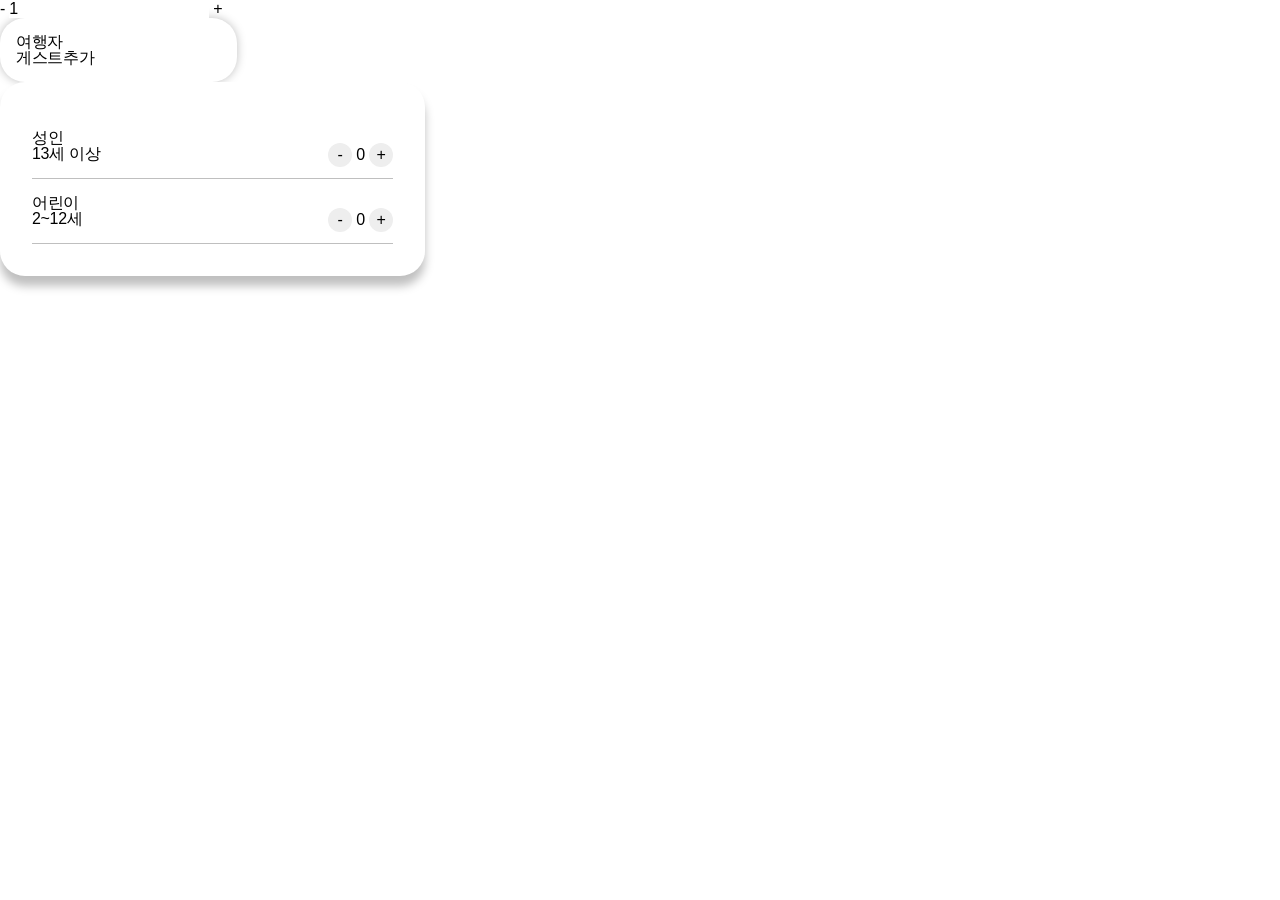
<file: var2.html>
<!DOCTYPE html>
<html lang="ko">
<head>
    <meta charset="UTF-8">
    <meta name="viewport" content="width=device-width, initial-scale=1.0">
    <meta name="description" content="">
    <meta name="keywords" content="">
    <title>자바스크립트 기초 활용 - 변수와 함수</title>
    <link rel="shortcut icon" href="favicon.ico" type="image/x-icon">
    <link rel="stylesheet" href="./styles/reset.css">
    <link rel="stylesheet" href="./styles/var2.css">
    <script src="./scripts/var2.js" defer></script>
</head>
<body>
    <form action="#" method="get" id="frm1">
        <button type="button" id="minus_btn" onclick="numValM()">-</button>
        <input type="number" name="num" id="num" value="1">
        <button type="button" id="plus_btn" onclick="numValP()">+</button>
    </form>
    <!-- 에어비앤비 게스트 추가 클론코딩 -->
    <form action="#" method="get" id="airbnb_frm">
        <div class="total_guest">
            <h2>여행자</h2>
            <p><span>게스트</span><em>추가</em></p>
        </div>
        <ul class="form_guest">
            <li>
                <h2>성인</h2>
                <p>13세 이상</p>
                <div class="num_box">
                    <button type="button" id="adult_minus_btn" onclick="adultminusFunc()">-</button>
                    <span class="adult_num">0</span>
                    <button type="button" id="adult_plus_btn" onclick="adultplusFunc()">+</button>
                </div>
            </li>
            <li>
                <h2>어린이</h2>
                <p>2~12세</p>
                <div class="num_box">
                    <button type="button" id="child_minus_btn" onclick="childminusFunc()">-</button>
                    <span class="child_num">0</span>
                    <button type="button" id="child_plus_btn" onclick="childplusFunc()">+</button>
                </div>
            </li>
        </ul>
    </form>
</body>
</html>
</file>
<file: styles/var2.css>
:root {
    --color-primary:#da1249;
    --color-basic:#fff;
    --color-disable:#eee;
    --color-shadow:rgba(0,0,0,0.25);
    --color-font:#222;
    
    --radius-circle:25px;

    --spacing-sm:16px;
    --spacing-md:32px;

    --width-guest-open-box:425px;
    --width-guest-box:237px;
}
#airbnb_frm{}
#airbnb_frm .total_guest{
    width: var(--width-guest-box);
    /* box-shadow: x위치 y위치 blur값 색상; */
    box-shadow: 0 0 10px var(--color-shadow);
    border-radius: var(--radius-circle);
    padding:var(--spacing-sm);
}
#airbnb_frm .total_guest h2{}
#airbnb_frm .total_guest p{}
#airbnb_frm .total_guest p span{}
#airbnb_frm .total_guest p em{}
#airbnb_frm .form_guest{
    width: var(--width-guest-open-box);
    box-shadow: 0 10px 10px var(--color-shadow);
    border-radius: var(--radius-circle);
    background-color: var(--color-basic);
    padding:var(--spacing-md);
}
#airbnb_frm .form_guest li{
    border-bottom: 1px solid var(--color-shadow);
    padding: var(--spacing-sm) 0;
    position: relative;
}
#airbnb_frm .form_guest li h2 {}
#airbnb_frm .form_guest li p {}
#airbnb_frm .form_guest li .num_box {
    position: absolute; right: 0; top:45%;
}
#airbnb_frm .form_guest li .num_box button{
    width: 24px; height: 24px;
    background-color: var(--color-disable);
    border-radius: 50%;
}
#airbnb_frm .form_guest li .num_box span{}
</file>
